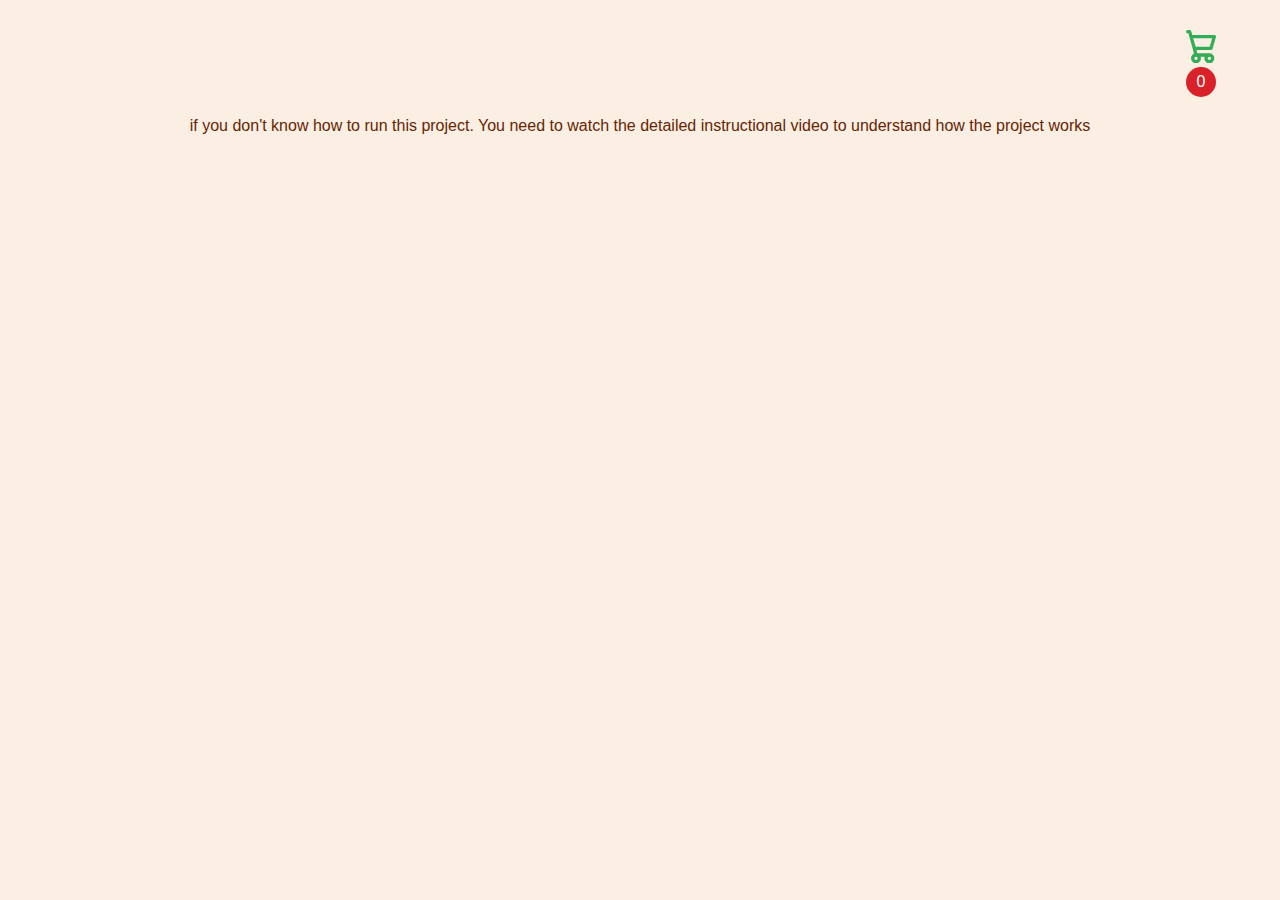
<file: template.html>
<!DOCTYPE html>
<html lang="en">
<head>
    <meta charset="UTF-8">
    <meta name="viewport" content="width=device-width, initial-scale=1.0">
    <title>Document</title>
    <link rel="stylesheet" href="style.css">
</head>
<body class="">
    <div class="container">
        <header>
            <div class="title">
             
            </div>
            <div class="icon-cart">
                <svg aria-hidden="true" xmlns="http://www.w3.org/2000/svg" fill="none" viewBox="0 0 18 20">
                    <path stroke="currentColor" stroke-linecap="round" stroke-linejoin="round" stroke-width="2" d="M6 15a2 2 0 1 0 0 4 2 2 0 0 0 0-4Zm0 0h8m-8 0-1-4m9 4a2 2 0 1 0 0 4 2 2 0 0 0 0-4Zm-9-4h10l2-7H3m2 7L3 4m0 0-.792-3H1"/>
                </svg>
                <span>0</span>
            </div>
        </header>
        <div id="contentTab">
            if you don't know how to run this project. You need to watch the detailed instructional video to understand how the project works
        </div>
    </div>

    <div class="cartTab">
        <h1>SHOPPING CART</h1>
        <div class="listCart">
        </div>
        <div class="btn">
            <button class="close">CLOSE</button>
            <button class="checkOut">Check Out</button>
        </div>
    </div>


    <script src="cart.js" type="module"></script>
</body>
</html>
</file>
<file: style.css>
body{
    margin: 0;
    font-family:'Franklin Gothic Medium', 'Arial Narrow', Arial, sans-serif;
    color:#662505;
    background-color:#FAEFE2;
}
svg{
    width: 30px;
}

a{
    text-decoration: none;
    color: #662505;
}
button{
    cursor: pointer;
}
.container{
    width: 1500px;
    margin: auto;
    max-width: 90vw;
    text-align: center;
    padding-top: 10px;
    transition: 0.5s;
}
header{
    display: flex;
    justify-content: space-between;
    align-items: center;
    padding: 20px 0;
}
.icon-cart{
    position: static;
    color:#32ae59;
}
.icon-cart span{
    position: static;
    background-color:#d9212a;
    width: 30px;
    height: 30px;
    display: flex;
    justify-content: center;
    align-items: center;
    border-radius: 50%;
    color: #fff;
    top: 50%;
    right: -20px;
}
.title{
    margin-left: 200px;
    margin-bottom: 0; 
    padding-bottom: 0; 
}

.cartTab{
    width: 400px;
    max-width: 100%;
    background-color: #758E41;
    color: #eee;
    position: fixed;
    top: 0;
    right: 0px;
    bottom: 0;
    display: grid;
    grid-template-rows: 70px 1fr 70px;
}
.cartTab h1{
    font-size: 40px;
    padding: 20px;
    margin: 0;
    font-weight: 300;
    color :#FAEFE2;
}
.cartTab .btn{
    display: grid;
    grid-template-columns: repeat(2, 1fr);
}
.cartTab button{
    background-color: #FAEFE2;
    border: none;
    font-family: Poppins;
    font-weight: 500;
    cursor: pointer;
}
.cartTab .close{
    background-color: #938686;
}
.listCart{
    overflow: auto;
}
.listCart::-webkit-scrollbar{
    width: 0;
}
/*  */
.cartTab{
    right: -400px;
    transition: 0.5s;
}
body.activeTabCart .cartTab{
    right: 0;
}
body.activeTabCart .container{
    transform: translateX(-250px);
}
/*  */

.listProduct .item img{
    width: 100%;
   
}
.listProduct{
    margin-top:100px;
    display: grid;
    grid-template-columns: repeat(3, 1fr);
    gap: 20px;
}
.listProduct .item{
    
    padding: 20px;
    bottom:10px;
    border-radius: 20px;
}
.listProduct .item h2{
    font-weight: 500;
    font-size: large;
}
.listProduct .item .price{
    letter-spacing: 7px;
    font-size: small;
}
.listProduct .item button{
    background-color: #662505;
    color: #eee;
    border: none;
    padding: 5px 10px;
    margin-top: 10px;
    border-radius: 20px;
}
/*  */

.listCart .item img{
    width: 100%;
}
.listCart .item{
    display: grid;
    grid-template-columns: 70px 150px 50px 1fr;
    gap: 10px;
    text-align: center;
    align-items: center;
}
.listCart .quantity span{
    display: inline-block;
    width: 25px;
    height: 25px;
    background-color: #eee;
    border-radius: 50%;
    color: #edbf8b;
    cursor: pointer;
}
.listCart .quantity span:nth-child(2){
    background-color: transparent;
    color: #edbf8b;
    cursor: auto;
}
.listCart .quantity{
    display: flex;
}
.listCart .item:nth-child(even){
    background-color: #eee1;
}
/*  */

/* detail page */

.detail{
    display: grid;
    grid-template-columns: repeat(2, 1fr);
    gap: 50px;
    text-align: left;
}
.detail .image img{
    width: 100%;
}
.detail .image{
    position: relative;
}
.detail .image::before{
    position: absolute;
    width: 300px;
    height: 300px;
    content: '';
    z-index: -1;
    border-radius: 190px 100px 170px 180px;
    left: calc(50% - 150px);
    top: 50px;

}
.detail .name{
    font-size: xxx-large;
    padding: 40px 0 0 0;
    margin: 0 0 10px 0;
}
.detail .price{
    font-weight: bold;
    font-size: x-large;
    letter-spacing: 7px;
    margin-bottom: 20px;
}
.detail .buttons{
    display: flex;
    gap: 20px;
    margin-bottom: 20px;
}
.detail .buttons button{
    
    padding: 15px 20px;
    border-radius: 20px;
    font-family: Poppins;
    font-size: large;
}
.detail .buttons svg{
    width: 15px;
}
.detail .buttons span{
    
    width: 30px;
    height: 30px;
    display: flex;
    justify-content: center;
    align-items: center;
    border-radius: 50%;
    margin-left: 20px;
}
.detail .buttons button:nth-child(2){
    background-color: #662505;;
    display: flex;
    justify-content: center;
    align-items: center;
    color: #eee;
    
}
.detail .description{
    font-weight: 300;
}

/*  */

@media only screen and (max-width: 992px) {
    .listProduct{
        grid-template-columns: repeat(3, 1fr);
    }
    .detail{
        grid-template-columns:  40% 1fr;
    }
}


/* mobile */
@media only screen and (max-width: 767px) {
    .listProduct{
        grid-template-columns: repeat(2, 1fr);
    }
    .detail{
        text-align: center;
        grid-template-columns: 1fr;
    }
    .detail .image img{
        width: unset;
        height: 40vh;
    } 
    .detail .name{
        font-size: x-large;
        margin: 0;

    }
    .detail .buttons button{
        font-size: small;
    }
    .detail .buttons{
        justify-content: center;
    }
}



.producthome{
    padding-left:500px;
    padding-right:500px;
}
</file>
